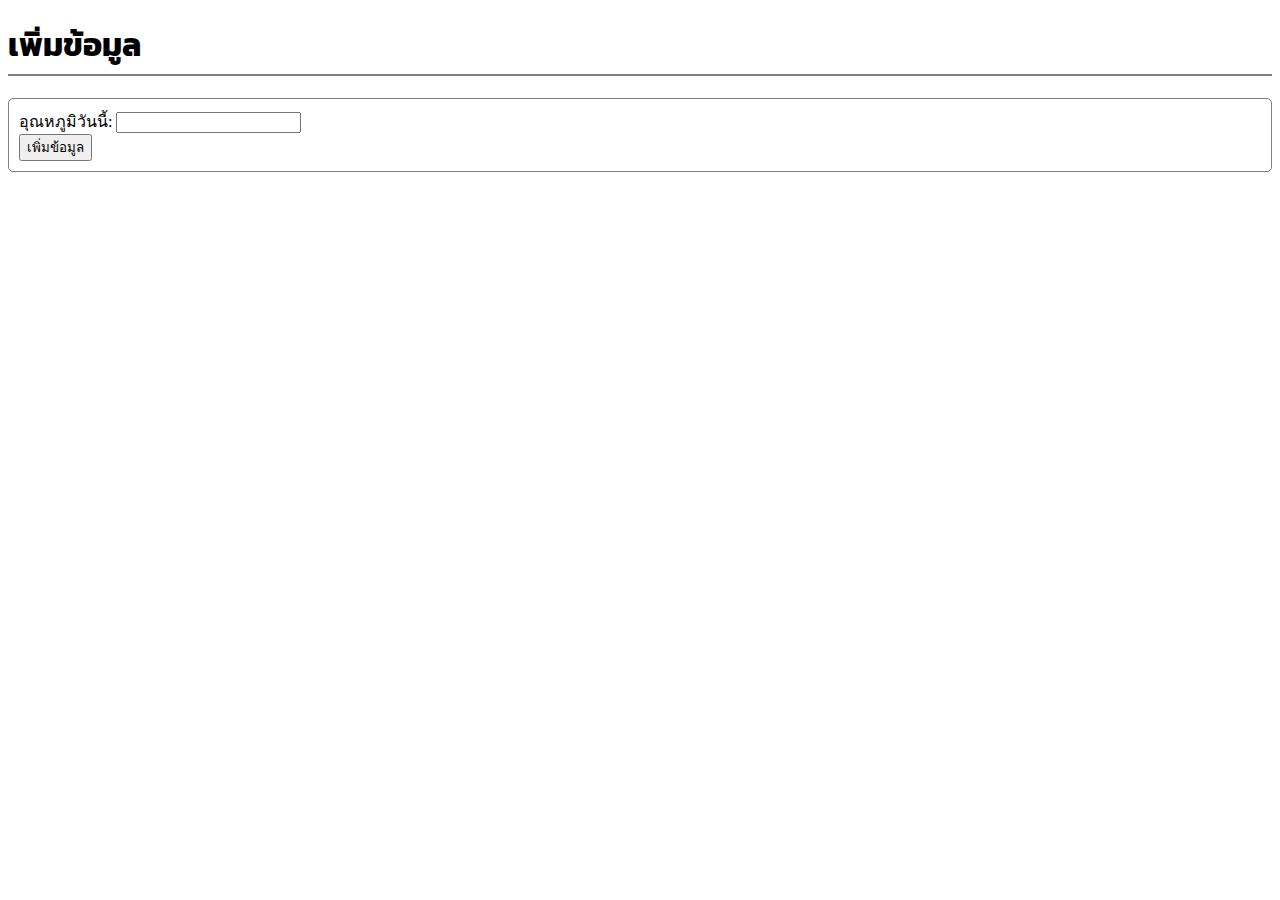
<file: templates/app05/tempform.html>
<!DOCTYPE html>
<html>
  <head>
    <meta charset="utf-8">
    <link rel="preconnect" href="https://fonts.googleapis.com">
    <link rel="preconnect" href="https://fonts.gstatic.com" crossorigin>
    <link href="https://fonts.googleapis.com/css2?family=Kanit:wght@300&display=swap" rel="stylesheet">
    <link rel="stylesheet" href="/static/app.css">
  </head>
  <body>
    <h1 class="header">เพิ่มข้อมูล</h1>
    <div class="content">
      <form action="/tempform" method="POST">
        อุณหภูมิวันนี้:
        <input type="text" name="t">
        <br>
        <input type="submit" value="เพิ่มข้อมูล">
      </form>  
    </div>
  </body>
</html>
</file>
<file: static/app.css>
.content {
  padding: 10px;
  border: 1px solid gray;
  border-radius: 5px;
}

.header {
  padding-bottom: 5px;
  border-bottom: 2px solid gray;
  font-family: 'Kanit', sans-serif;
}

.message {
  background: #eeffee;
  margin-bottom: 10px;
  padding: 5px;
}
</file>
